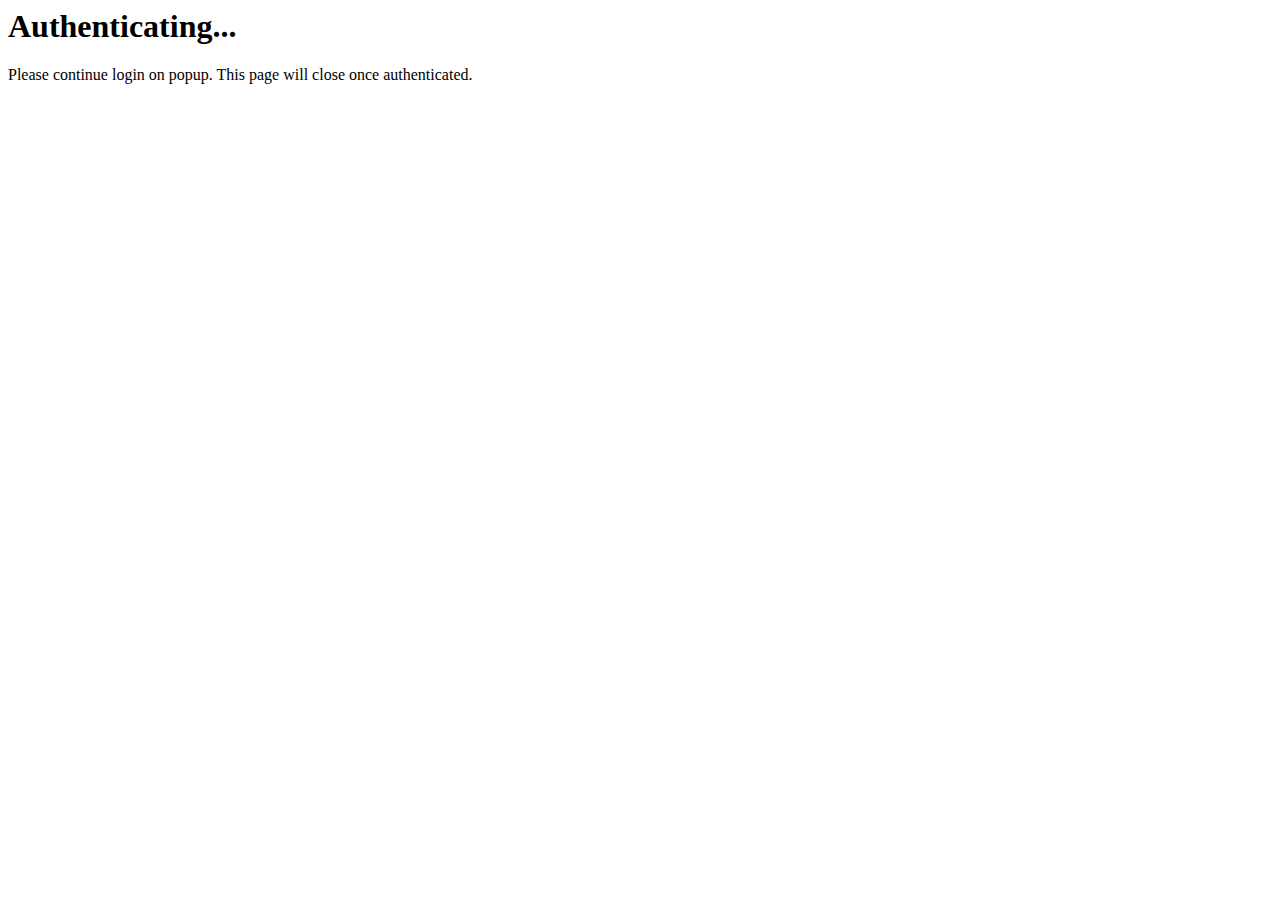
<file: source/index.html>
<html>
  <head>
    <title>Cledara Login</title>
    <script type="text/javascript" src="oauth.js"></script>
  </head>
  <body>
      <h1>Authenticating...</h1>
      <p>Please continue login on popup. This page will close once authenticated.</p>
  </body>
</html>
</file>
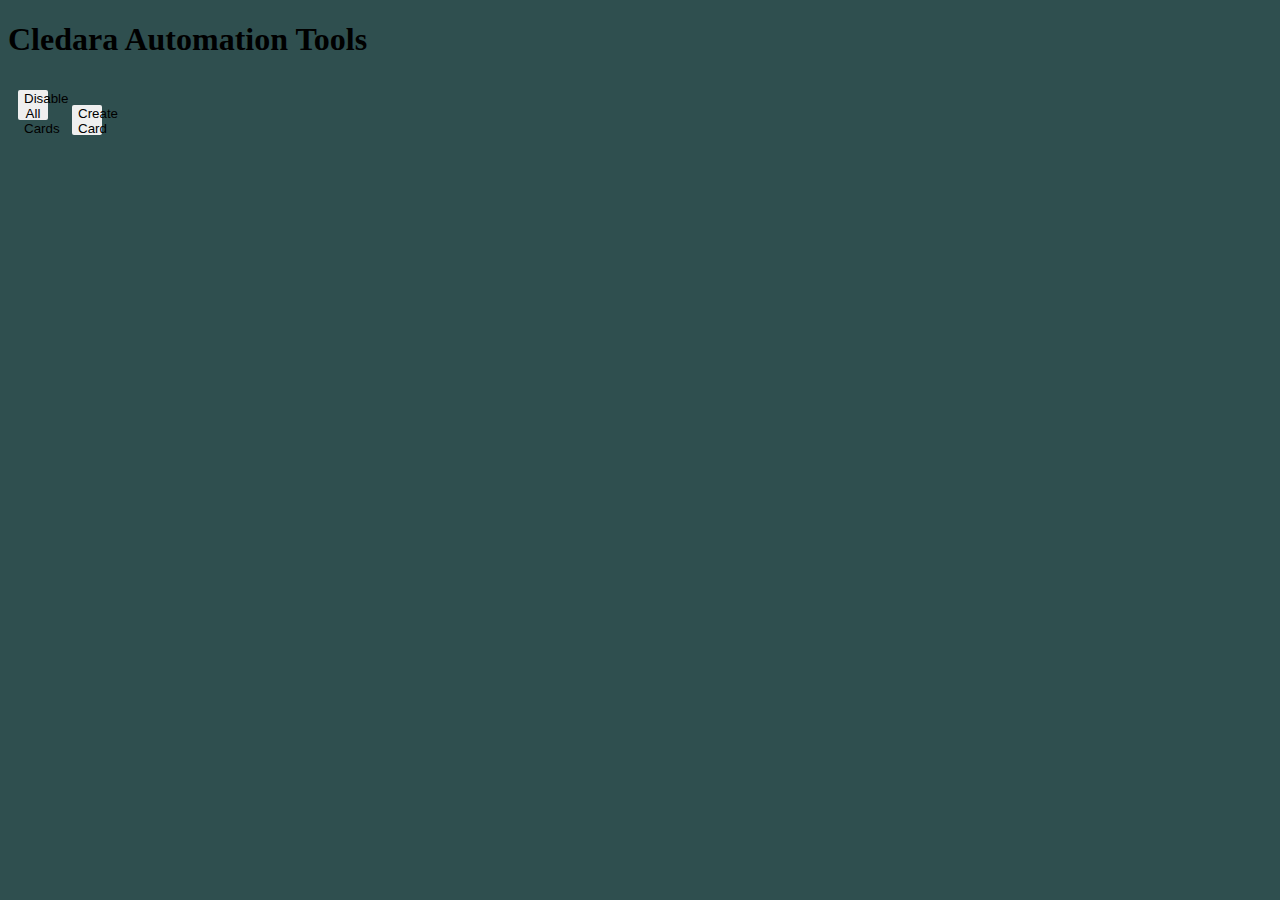
<file: popup.html>
<!DOCTYPE html>
<html>
  <head>
    <link rel="stylesheet" href="styles.css" />
  </head>
  <body>
    <h1>Cledara Automation Tools</h1>
    <div>
        <button id="changeColor">Disable All Cards</button>
        <button id="changeColor">Create Card</button>
    </div>
  </body>
</html>
</file>
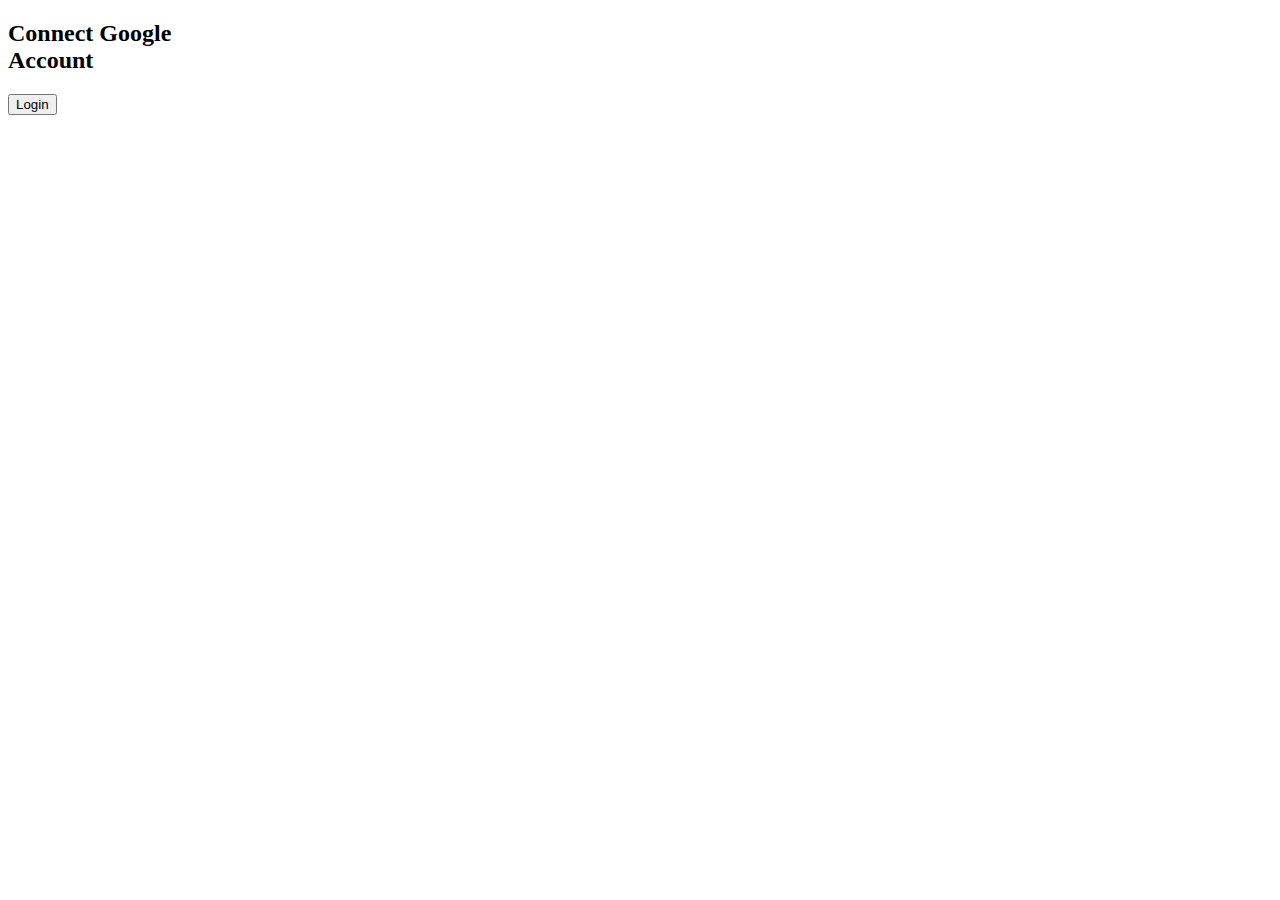
<file: source/popup.html>
<!DOCTYPE html>
<html>
  <head>
    <link rel="stylesheet" href="styles.css" />
  </head>
  <body>
    <div id="not-authed">
      <h2>Connect Google Account</h2>
      <button id="login-btn">Login</button>
    </div>
    <div id="logged-in" style="display: none">
      <button id="logout-btn">Log out</button>
      <h2>Cledara Tools</h2>
      <div>
        <form>
          <div id="numCardsDiv">
            <label for="numCards">Number to Gen</label>
            <input
              type="number"
              id="numCards"
              value="1"
              min="1"
              max="100"
              style="margin-left: 12px"
            />
          </div>
          <div id="deleteCardsDiv" style="margin-bottom: 5px">
            <label for="numCards">Delete Old Cards</label>
            <input
              type="checkbox"
              id="delCards"
              name="delCards"
              style="margin-top: 3px"
            />
          </div>
        </form>
        <button id="stop-generating-btn" class="btn">Stop</button>
        <button id="create-cards-btn" class="btn" disabled>Generate</button>
        <p id="not-on-cled">Please go to Cledara card page to use!</p>
      </div>
      <div id="myProgress">
        <div id="myBar">0/0</div>
      </div>
    </div>
    <script src="popup.js"></script>
  </body>
</html>
</file>
<file: styles.css>
body {
    width:500px;
    height: 250px;
    background-color: darkslategrey;
}

button {
  height: 30px;
  width: 30px;
  outline: none;
  margin: 10px;
  border: none;
  border-radius: 2px;
}

button.current {
  box-shadow: 0 0 0 2px white, 0 0 0 4px black;
}
</file>
<file: source/styles.css>
body {
  width: 200px;
}

#fname {
  width: 80px;
}

#create-cards-btn {
  background: #3e64ff;
  border-color: #3e64ff;
}

.btn {
  color: #fff;
  height: 30x;
  width: 80px;
  cursor: pointer;
  border-width: 1px;
  border-radius: 2px;
  font-size: 14px;
  font-weight: 400;
  box-shadow: 0px 10px 20px -6px rgb(0 0 0 / 12%);
  float: right;
  margin: 5px 0px 15px 0px;
  padding: 5px 10px;
}

.btn:disabled {
  background: darkgrey !important;
}

#stop-generating-btn {
  display:none;
  background: red;
  border-color: red;
}

#myProgress {
  width: 100%;
  background-color: grey;
  display: flex;
  border-radius: 5px;
}

#myBar {
  width: 10%;
  height: 30px;
  background-color: #04aa6d;
  text-align: center; /* To center it horizontally (if you want) */
  line-height: 30px; /* To center it vertically */
  color: white;
  border-radius: 5px 1px 1px 5px;
}

label {
    font-size: 14px;
}

#numCardsDiv {
    margin-bottom: 5px;
}

#deleteCardsDiv {
    margin-bottom: 10px;
}

#delCards {
    width:15px;
    height: 15px;
}

#logout-btn {
  float:right;
}
</file>
